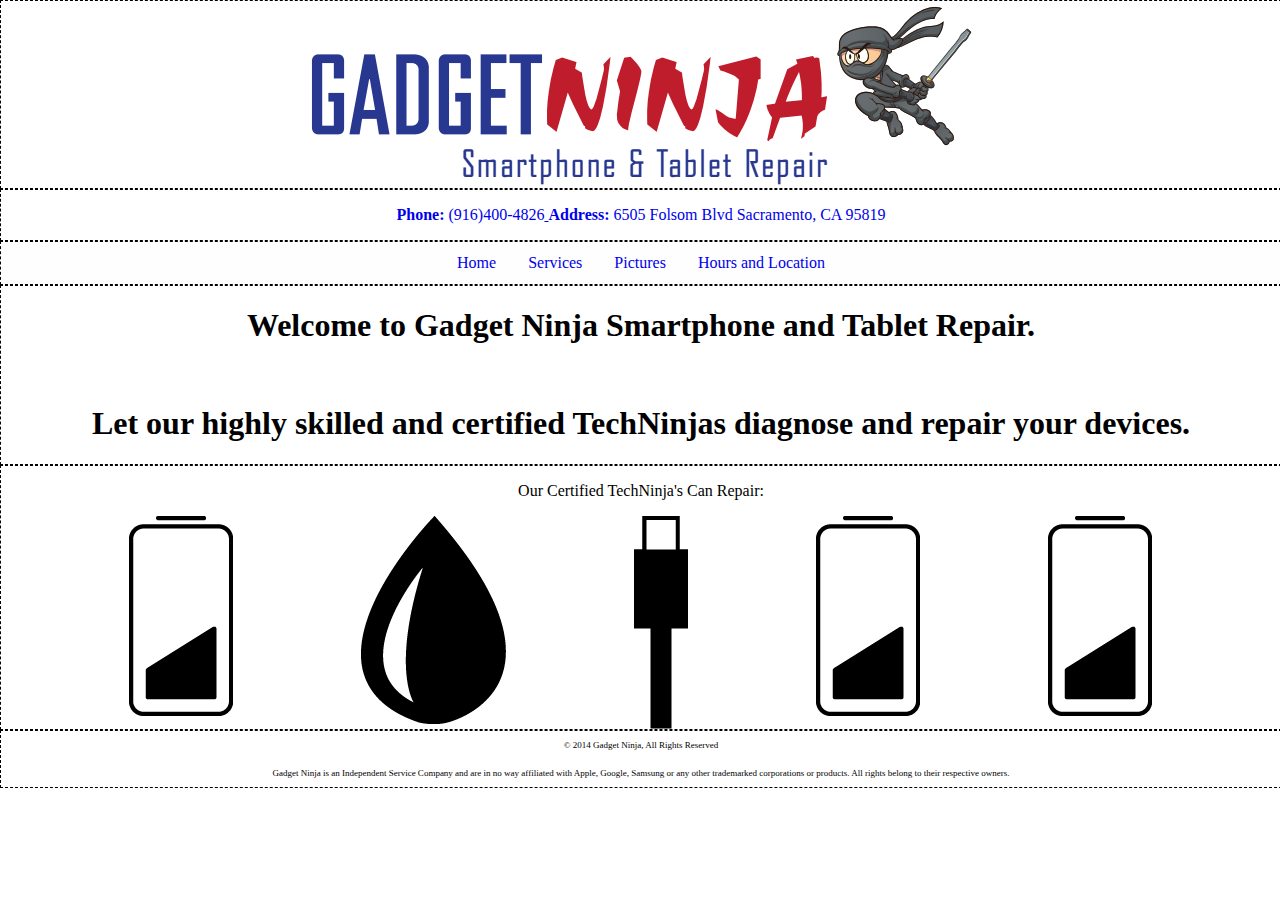
<file: index.html>
<!DOCTYPE html>
<html>
<head>
	<title>Gadget Ninja</title>
	<link rel="stylesheet" type="text/css" href="styles.css">
	<link rel="stylesheet" media="screen" href="superfish.css">
	<script src="hoverIntent.js"></script>
	<script src="superfish.js"></script>
		<script>

	jQuery(document).ready(function(){
		jQuery('ul.sf-menu').superfish();
	});

	</script>
</head>
<body>
	<div id="logo_container">
		<img src="img/logo.png" id="logo">
	</div>

	<div id="address">
		<a href="tel:916-400-4826">
			<p><span>Phone:</span> (916)400-4826</p>
		</a>
		<a href="http://maps.google.com/?q=6505 Folsom Blvd Sacramento, CA 95819">
			<p><span>Address:</span> 6505 Folsom Blvd Sacramento, CA 95819</p>
		</a>
	</div>
		
	<div id="nav">
		<ul class="sf-menu">
			<li>
				<a href="index.html">Home</a>
			</li>
			<li>
				<a href="services.html">Services</a>
				<ul>
					<li>
						<a href="phones.html">Phones</a>
					</li>
					<li>
						<a href="tablets.html">Tablets</a>
					</li>
					<li>
						<a href="computers.html">Computers</a>
					</li>
				</ul>
			</li>
			<li>
				<a href="pictures.html">Pictures</a>
			</li>
			<li>
				<a href="hours.html">Hours and Location</a>
			</li>
		</ul>
	</div>

	<div id="welcome">
		<h1>Welcome to Gadget Ninja Smartphone and Tablet Repair.</h1>
		<br>
		<h1>Let our highly skilled and certified TechNinjas diagnose and repair your devices.</h1>
	</div>

	<div id="repair">
		<p>Our Certified TechNinja's Can Repair:</p>
		<br>
		<img src="img/battery.png">
		<img src="img/droplet.png">
		<img src="img/charger.png">
		<img src="img/battery.png">
		<img src="img/battery.png">
		<br>
		<!--img src="img/fix.png"-->
	</div>

	<div id="footer">
		<p>&#169; 2014 Gadget Ninja, All Rights Reserved</p>
		<br>
		<p>Gadget Ninja is an Independent Service Company and are in no way affiliated with Apple, Google, Samsung or any other trademarked corporations or products. All rights belong to their respective owners.</p>
	</div>
</body>
</html>
</file>
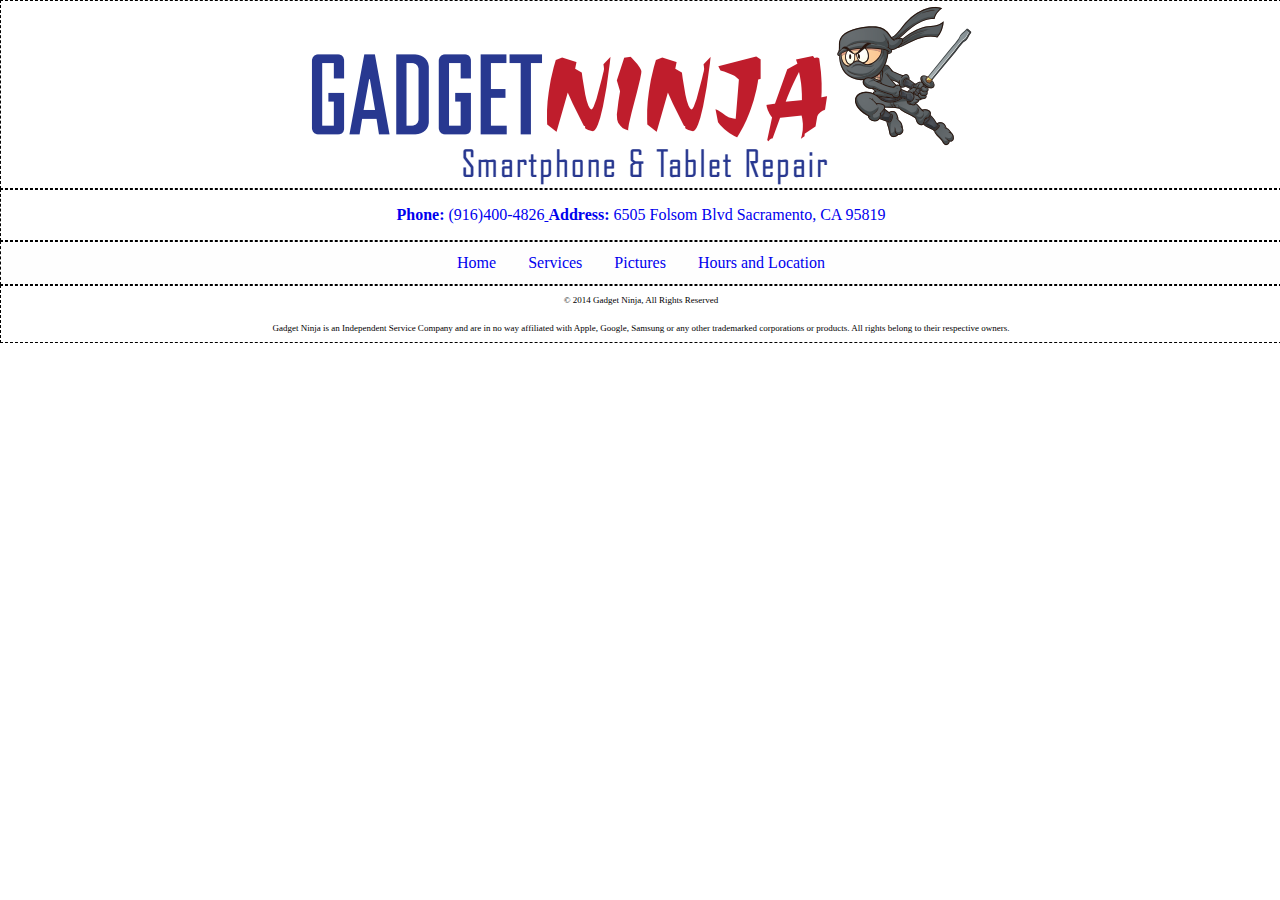
<file: computers.html>
<!DOCTYPE html>
<html>
<head>
	<title>Gadget Ninja</title>
	<link rel="stylesheet" type="text/css" href="styles.css">
	<link rel="stylesheet" media="screen" href="superfish.css">
	<script src="hoverIntent.js"></script>
	<script src="superfish.js"></script>
		<script>

	jQuery(document).ready(function(){
		jQuery('ul.sf-menu').superfish();
	});

	</script>
</head>
<body>
	<div id="logo_container">
		<img src="img/logo.png" id="logo">
	</div>

	<div id="address">
		<a href="tel:916-400-4826">
			<p><span>Phone:</span> (916)400-4826</p>
		</a>
		<a href="http://maps.google.com/?q=6505 Folsom Blvd Sacramento, CA 95819">
			<p><span>Address:</span> 6505 Folsom Blvd Sacramento, CA 95819</p>
		</a>
	</div>
		
	<div id="nav">
		<ul class="sf-menu">
			<li>
				<a href="index.html">Home</a>
			</li>
			<li>
				<a href="services.html">Services</a>
				<ul>
					<li>
						<a href="phones.html">Phones</a>
					</li>
					<li>
						<a href="tablets.html">Tablets</a>
					</li>
					<li>
						<a href="computers.html">Computers</a>
					</li>
				</ul>
			</li>
			<li>
				<a href="pictures.html">Pictures</a>
			</li>
			<li>
				<a href="hours.html">Hours and Location</a>
			</li>
		</ul>
	</div>

	<div id="footer">
		<p>&#169; 2014 Gadget Ninja, All Rights Reserved</p>
		<br>
		<p>Gadget Ninja is an Independent Service Company and are in no way affiliated with Apple, Google, Samsung or any other trademarked corporations or products. All rights belong to their respective owners.</p>
	</div>
</body>
</html>
</file>
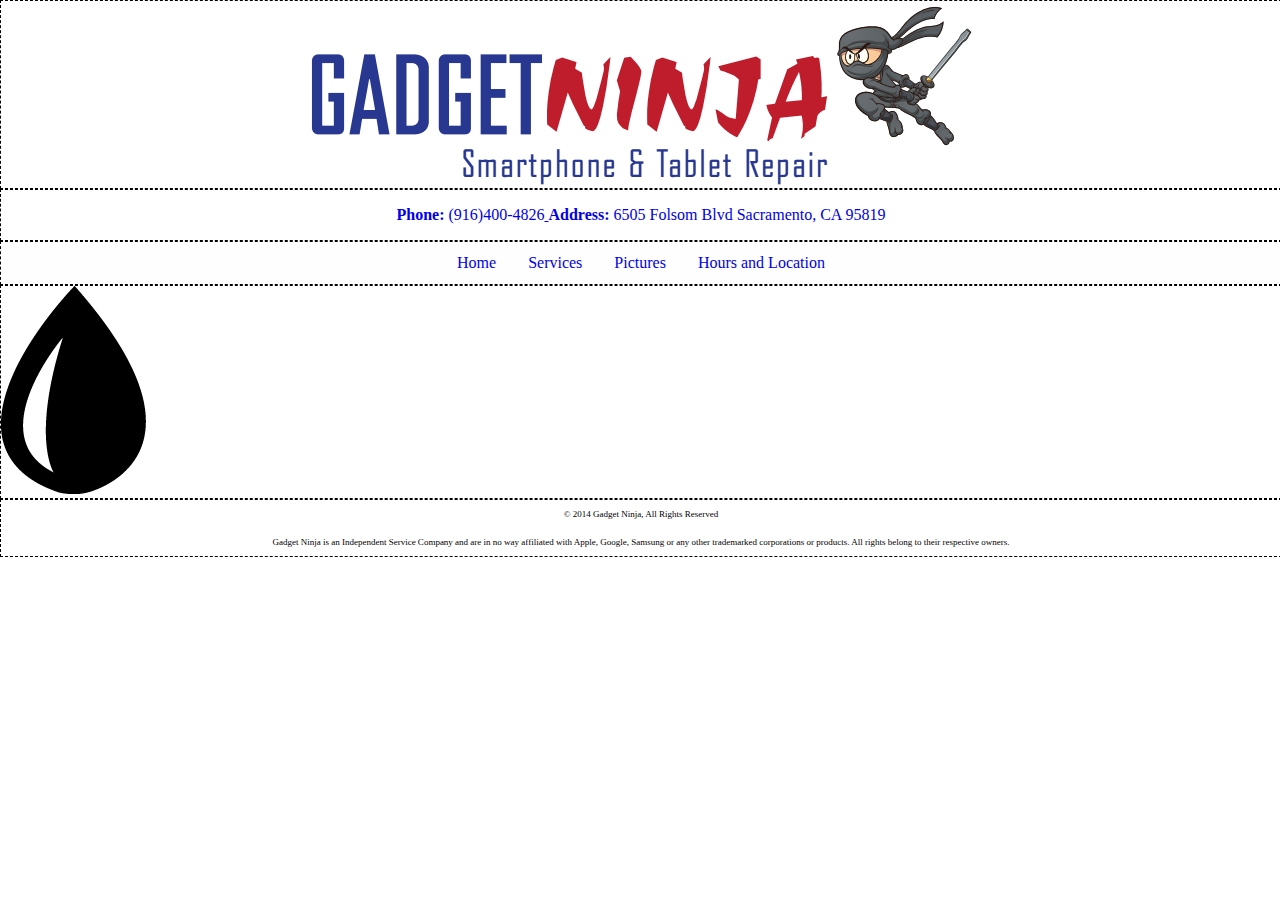
<file: pictures.html>
<!DOCTYPE html>
<html>
<head>
	<title>Gadget Ninja</title>
	<link rel="stylesheet" type="text/css" href="styles.css">
	<link rel="stylesheet" media="screen" href="superfish.css">
	<script src="hoverIntent.js"></script>
	<script src="superfish.js"></script>
		<script>

	jQuery(document).ready(function(){
		jQuery('ul.sf-menu').superfish();
	});
		</script>
</head>

<body>
	<div id="logo_container">
		<img src="img/logo.png" id="logo">
	</div>

	<div id="address">
		<a href="tel:916-400-4826">
			<p><span>Phone:</span> (916)400-4826</p>
		</a>
		<a href="http://maps.google.com/?q=6505 Folsom Blvd Sacramento, CA 95819">
			<p><span>Address:</span> 6505 Folsom Blvd Sacramento, CA 95819</p>
		</a>
	</div>
		
	<div id="nav">
		<ul class="sf-menu">
			<li>
				<a href="index.html">Home</a>
			</li>
			<li>
				<a href="services.html">Services</a>
				<ul>
					<li>
						<a href="phones.html">Phones</a>
					</li>
					<li>
						<a href="tablets.html">Tablets</a>
					</li>
					<li>
						<a href="computers.html">Computers</a>
					</li>
				</ul>
			</li>
			<li>
				<a href="pictures.html">Pictures</a>
			</li>
			<li>
				<a href="hours.html">Hours and Location</a>
			</li>
		</ul>
	</div>

	<div id="images">
		<img src="img/droplet.png">
		
	</div>

	<div id="footer">
		<p>&#169; 2014 Gadget Ninja, All Rights Reserved</p>
		<br>
		<p>Gadget Ninja is an Independent Service Company and are in no way affiliated with Apple, Google, Samsung or any other trademarked corporations or products. All rights belong to their respective owners.</p>
	</div>
</body>
</html>
</file>
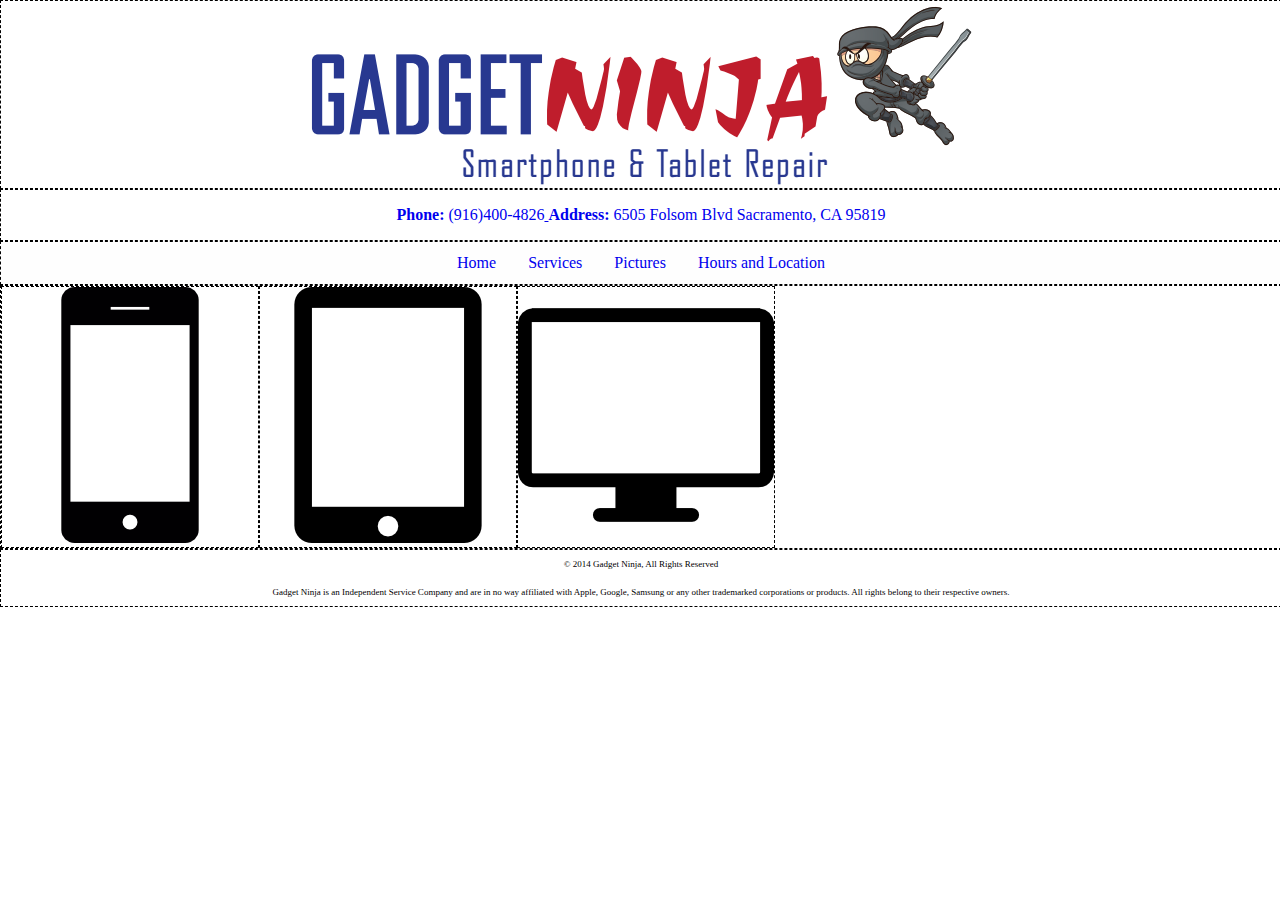
<file: services.html>
<!DOCTYPE html>
<html>
<head>
	<title>Gadget Ninja</title>
	<link rel="stylesheet" type="text/css" href="styles.css">
	<link rel="stylesheet" media="screen" href="superfish.css">
	<script src="hoverIntent.js"></script>
	<script src="superfish.js"></script>
		<script>

	jQuery(document).ready(function(){
		jQuery('ul.sf-menu').superfish();
	});

	</script>
</head>
<body>
	<div id="logo_container">
		<img src="img/logo.png" id="logo">
	</div>

	<div id="address">
		<a href="tel:916-400-4826">
			<p><span>Phone:</span> (916)400-4826</p>
		</a>
		<a href="http://maps.google.com/?q=6505 Folsom Blvd Sacramento, CA 95819">
			<p><span>Address:</span> 6505 Folsom Blvd Sacramento, CA 95819</p>
		</a>
	</div>
		
	<div id="nav">
		<ul class="sf-menu">
			<li>
				<a href="index.html">Home</a>
			</li>
			<li>
				<a href="services.html">Services</a>
				<ul>
					<li>
						<a href="phones.html">Phones</a>
					</li>
					<li>
						<a href="tablets.html">Tablets</a>
					</li>
					<li>
						<a href="computers.html">Computers</a>
					</li>
				</ul>
			</li>
			<li>
				<a href="pictures.html">Pictures</a>
			</li>
			<li>
				<a href="hours.html">Hours and Location</a>
			</li>
		</ul>
	</div>
	<div>
		<div class="service_img"><img src="img/iphone.png"></div>
		<div class="service_img"><img src="img/tablet.png"></div>
		<div class="service_img"><img src="img/computer.png"></div>
	</div>
	
	
	
	

	<div id="footer">
		<p>&#169; 2014 Gadget Ninja, All Rights Reserved</p>
		<br>
		<p>Gadget Ninja is an Independent Service Company and are in no way affiliated with Apple, Google, Samsung or any other trademarked corporations or products. All rights belong to their respective owners.</p>
	</div>
</body>
</html>
</file>
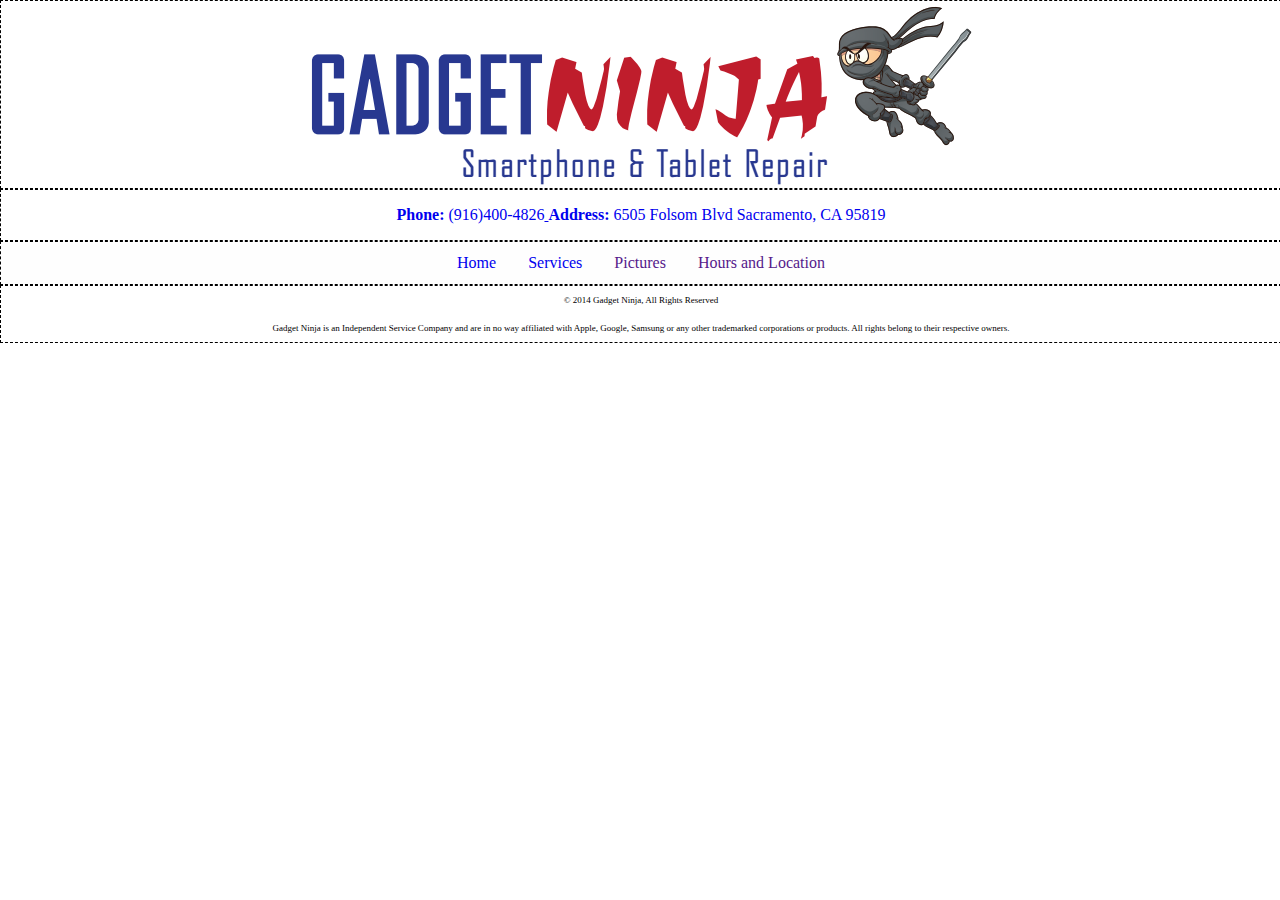
<file: tablets.html>
<!DOCTYPE html>
<html>
<head>
	<title>Gadget Ninja</title>
	<link rel="stylesheet" type="text/css" href="styles.css">
	<link rel="stylesheet" media="screen" href="superfish.css">
	<script src="hoverIntent.js"></script>
	<script src="superfish.js"></script>
		<script>

	jQuery(document).ready(function(){
		jQuery('ul.sf-menu').superfish();
	});

	</script>
</head>
<body>
	<div id="logo_container">
		<img src="img/logo.png" id="logo">
	</div>

	<div id="address">
		<a href="tel:916-400-4826">
			<p><span>Phone:</span> (916)400-4826</p>
		</a>
		<a href="http://maps.google.com/?q=6505 Folsom Blvd Sacramento, CA 95819">
			<p><span>Address:</span> 6505 Folsom Blvd Sacramento, CA 95819</p>
		</a>
	</div>
		
	<div id="nav">
		<ul class="sf-menu">
			<li>
				<a href="index.html">Home</a>
			</li>
			<li>
				<a href="services.html">Services</a>
				<ul>
					<li>
						<a href="phones.html">Phones</a>
					</li>
					<li>
						<a href="tablets.html">Tablets</a>
					</li>
					<li>
						<a href="computers.html">Computers</a>
					</li>
				</ul>
			</li>
			<li>
				<a href="">Pictures</a>
			</li>
			<li>
				<a href="">Hours and Location</a>
			</li>
		</ul>
	</div>

	<div id="footer">
		<p>&#169; 2014 Gadget Ninja, All Rights Reserved</p>
		<br>
		<p>Gadget Ninja is an Independent Service Company and are in no way affiliated with Apple, Google, Samsung or any other trademarked corporations or products. All rights belong to their respective owners.</p>
	</div>
</body>
</html>
</file>
<file: styles.css>
/*This is used to find the border for all divs*/
div {
	border: 1px dashed black;
	width: 100%;
	display: inline-block;
	margin: 0;
	float: left;
}

/*Universal CSS*/

body {
	margin: 0px;

}

#logo_container {
	width: 100%;
	display: inline-block;
	position: static;
}

#logo {
	display: block;
	margin: auto;
}

p {
	display: inline-block;
}

p span {
	font-weight: bold;
	margin: auto
}

#welcome h1 {
	text-align: center;
	clear: both;
}

/*Adress modifiers*/

#address {
	text-align: center;
	text-decoration: none;
	color: black;
}

#address a:hover {
	color: #DEDEDE;
}

#repair {
	text-align: center;
}

#footer {
	text-align: center;
	font-size: 9px;
}
#nav {
 	padding: 0px;
 	background-color: #FEFEFE;
 	
}

/*SERVICES*/

.service_img {
    margin: 0 auto;
    width: auto;
}

#test {
	height: 200px;
	width: 200px;
	border: 1px solid black;
}

#repair img {
	float: left;
	margin-left: 10%;
}
</file>
<file: superfish.css>
/*** ESSENTIAL STYLES ***/
.sf-menu, .sf-menu * {
	margin: 0;
	padding: 0;
	list-style: none;
}
.sf-menu li {
	position: relative;
}
.sf-menu ul {
	position: absolute;
	display: none;
	top: 100%;
	left: 0;
	z-index: 99;
}
.sf-menu > li {
	float: left;
}
.sf-menu li:hover > ul,
.sf-menu li.sfHover > ul {
	display: block;
}

.sf-menu a {
	display: block;
	position: relative;
}
.sf-menu ul ul {
	top: 0;
	left: 100%;
}

.sf-menu {
	float: left;
	position: relative;
	left: 50%;
}

.sf-menu ul li {
	left: 0%;
}

.sf-menu li {
	left: -50%;
}


/*** DEMO SKIN ***/
.sf-menu ul {
	min-width: 12em; /* allow long menu items to determine submenu width */
	*width: 12em; /* no auto sub width for IE7, see white-space comment below */
}
.sf-menu a {
	padding: .75em 1em;
	text-decoration: none;
	zoom: 1; /* IE7 */
}

.sf-menu li {
	
	white-space: nowrap; /* no need for Supersubs plugin */
	*white-space: normal; /* ...unless you support IE7 (let it wrap) */
	-webkit-transition: background .2s;
	transition: background .2s;
}

.sf-menu li:hover,
.sf-menu li.sfHover {
	
	/* only transition out, not in */
	-webkit-transition: none;
	transition: none;
}

/*** arrows (for all except IE7) **/
.sf-arrows .sf-with-ul {
	padding-right: 2.5em;
	*padding-right: 1em; /* no CSS arrows for IE7 (lack pseudo-elements) */
}
/* styling for both css and generated arrows */
.sf-arrows .sf-with-ul:after {
	content: '';
	position: absolute;
	top: 50%;
	right: 1em;
	margin-top: -3px;
	height: 0;
	width: 0;
	/* order of following 3 rules important for fallbacks to work */
	border: 5px solid transparent;
	border-top-color: #dFeEFF; /* edit this to suit design (no rgba in IE8) */
	border-top-color: rgba(255,255,255,.5);
}
.sf-arrows > li > .sf-with-ul:focus:after,
.sf-arrows > li:hover > .sf-with-ul:after,
.sf-arrows > .sfHover > .sf-with-ul:after {
	border-top-color: white; /* IE8 fallback colour */
}
/* styling for right-facing arrows */
.sf-arrows ul .sf-with-ul:after {
	margin-top: -5px;
	margin-right: -3px;
	border-color: transparent;
	border-left-color: #dFeEFF; /* edit this to suit design (no rgba in IE8) */
	border-left-color: rgba(255,255,255,.5);
}
.sf-arrows ul li > .sf-with-ul:focus:after,
.sf-arrows ul li:hover > .sf-with-ul:after,
.sf-arrows ul .sfHover > .sf-with-ul:after {
	border-left-color: white;
}
</file>
